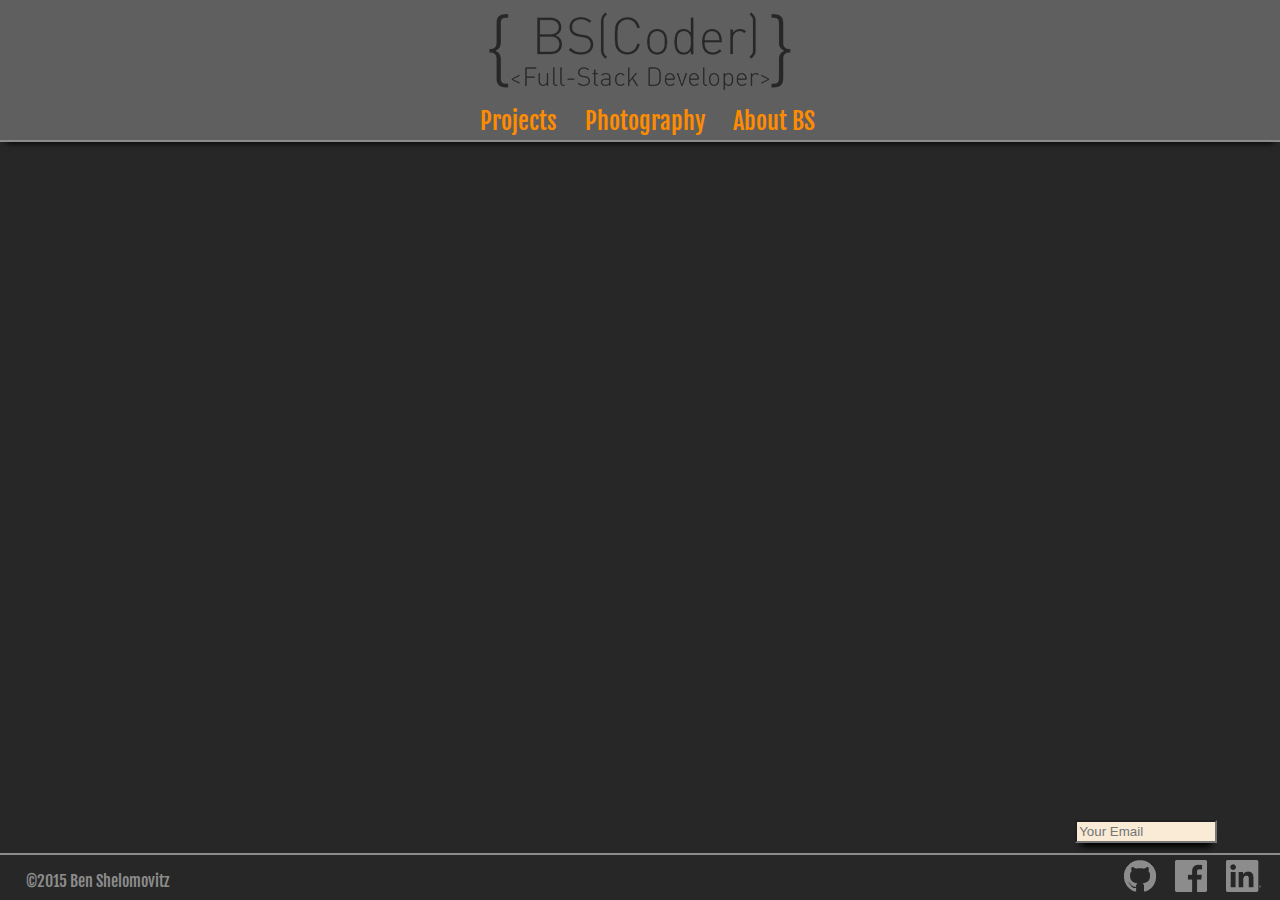
<file: index.html>
<!DOCTYPE html>
<html>
<head lang="en">
    <meta charset="UTF-8">
    <link href='http://fonts.googleapis.com/css?family=Fjalla+One' rel='stylesheet' type='text/css'>

    <link rel="stylesheet" type="text/css" href="CSS/sass.css">
    <title>BS Home</title>
</head>
<body>
    <header>
        <div id="topnav">
        <img id = "logo" src="images/logo-bscoder.jpg" alt="BS Coder">
            <nav>
                <ul id="navmenu">
                    <li ><a href="/index.html"> Projects</a></li>
                    <li><a href="/photo.html">Photography</a></li>
                    <li><a href="/about.html">About BS</a></li>
                </ul>
                <div id="navbarline"></div>

            </nav>
        </div>
    </header>
<article>

    <iframe src="http://githubbadge.appspot.com/bens640" style="border: 0;height: 142px;width: 200px;overflow: hidden;" frameBorder="0"></iframe>

</article>
    <footer>

        <div id="email"><input id="email_field" type="email" placeholder="Your Email" name="Email" ></div>

        <div id="social">
            <a href="https://www.linkedin.com/pub/ben-shelomovitz/24/3b6/345"><img style="width: 2.7%" src="images/In-White-66px-R.png" alt="github link"/></a>
            <a href="https://www.facebook.com/ben.shelomovitz"><img src="images/FB-f-Logo__white_57.png" alt="github link"/></a>
            <a href="http://www.github.com/bens640"><img src="images/GitHub-Mark-Light-64px.png"
                                                         alt="github link"/></a>
        </div>
        <div id="footerline"></div>
        <p>©2015 Ben Shelomovitz</p>

    </footer>

</body>
</html>
</file>
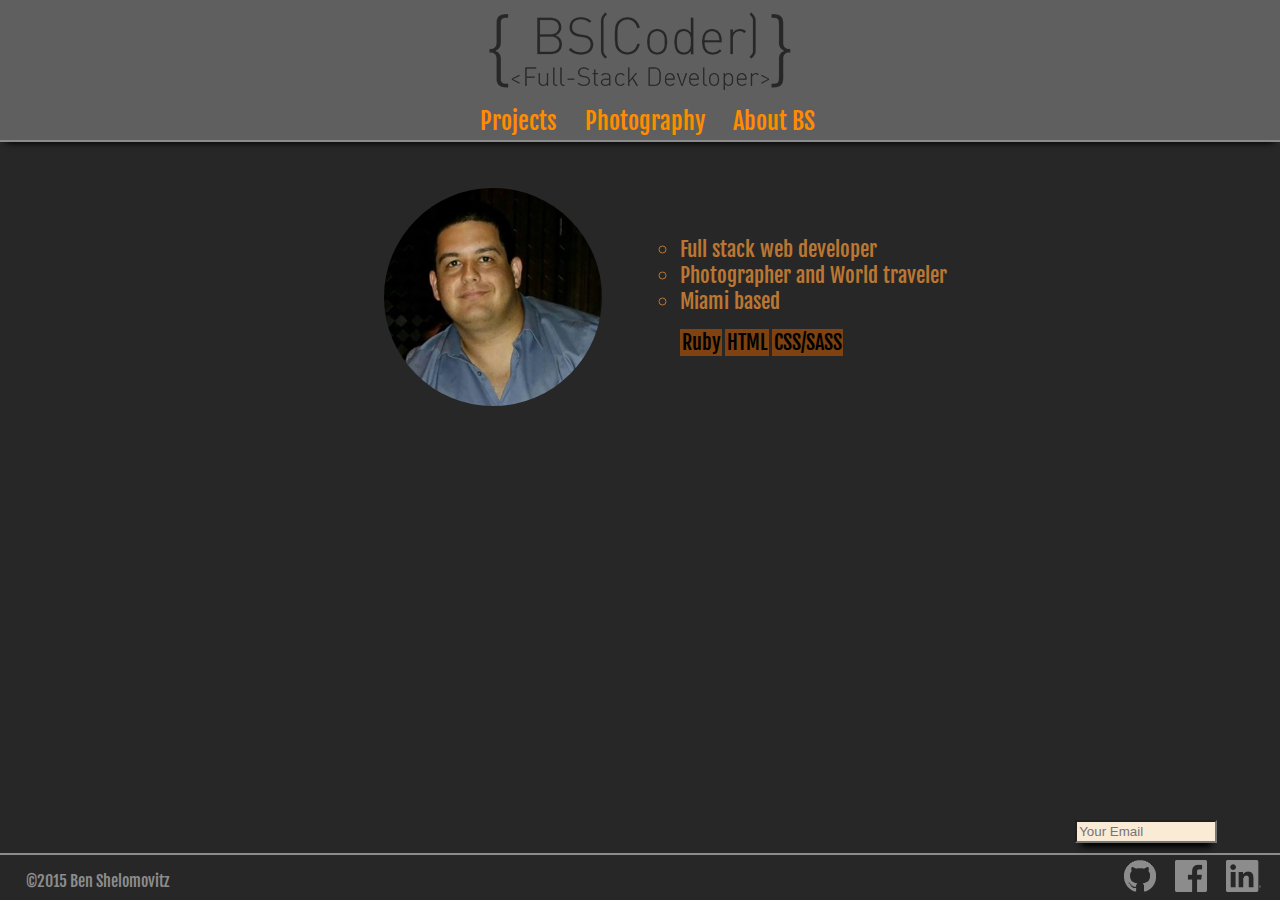
<file: about.html>
<!DOCTYPE html>
<html>
<head lang="en">
    <meta charset="UTF-8">
    <link rel="icon" type="image/png" src="icon.png" />
    <link href='http://fonts.googleapis.com/css?family=Fjalla+One' rel='stylesheet' type='text/css'>
    <link rel="stylesheet" type="text/css" href="CSS/sass.css">
    <title>BS About</title>
</head>
<body>
<header>
    <div id="topnav">
        <img id = "logo" src="images/logo-bscoder.jpg" alt="BS Coder">
        <nav>
            <ul id="navmenu">
                <li ><a href="/index.html"> Projects</a></li>
                <li><a href="/photo.html">Photography</a></li>
                <li><a href="/about.html">About BS</a></li>
            </ul>

        </nav>
        <div id="navbarline"></div>
    </div>
</header>
<article>
    <div id="class">
        <img id="profile-pic"
             src=images/profile-pic.jpg alt=""/>
        <ul>
            <li>Full stack web developer</li>
            <li>Photographer and World traveler</li>
            <li>Miami based</li>
        </ul>
    </div>
    <ul id="lang">
        <li>Ruby</li>
        <li>HTML</li>
        <li>CSS/SASS</li>
    </ul>


</article>
<footer>

    <div id="email"><input id="email_field" type="email" placeholder="Your Email" name="Email" ></div>
    <div id="social">
        <a href="https://www.linkedin.com/pub/ben-shelomovitz/24/3b6/345"><img style="width: 2.7%" src="images/In-White-66px-R.png" alt="github link"/></a>
        <a href="https://www.facebook.com/ben.shelomovitz"><img src="images/FB-f-Logo__white_57.png" alt="github link"/></a>
        <a href="http://www.github.com/bens640"><img src="images/GitHub-Mark-Light-64px.png"
                                                     alt="github link"/></a>
    </div>
        <div id="footerline"></div>
    <p>©2015 Ben Shelomovitz</p>

</footer>

</body>
</html>
</file>
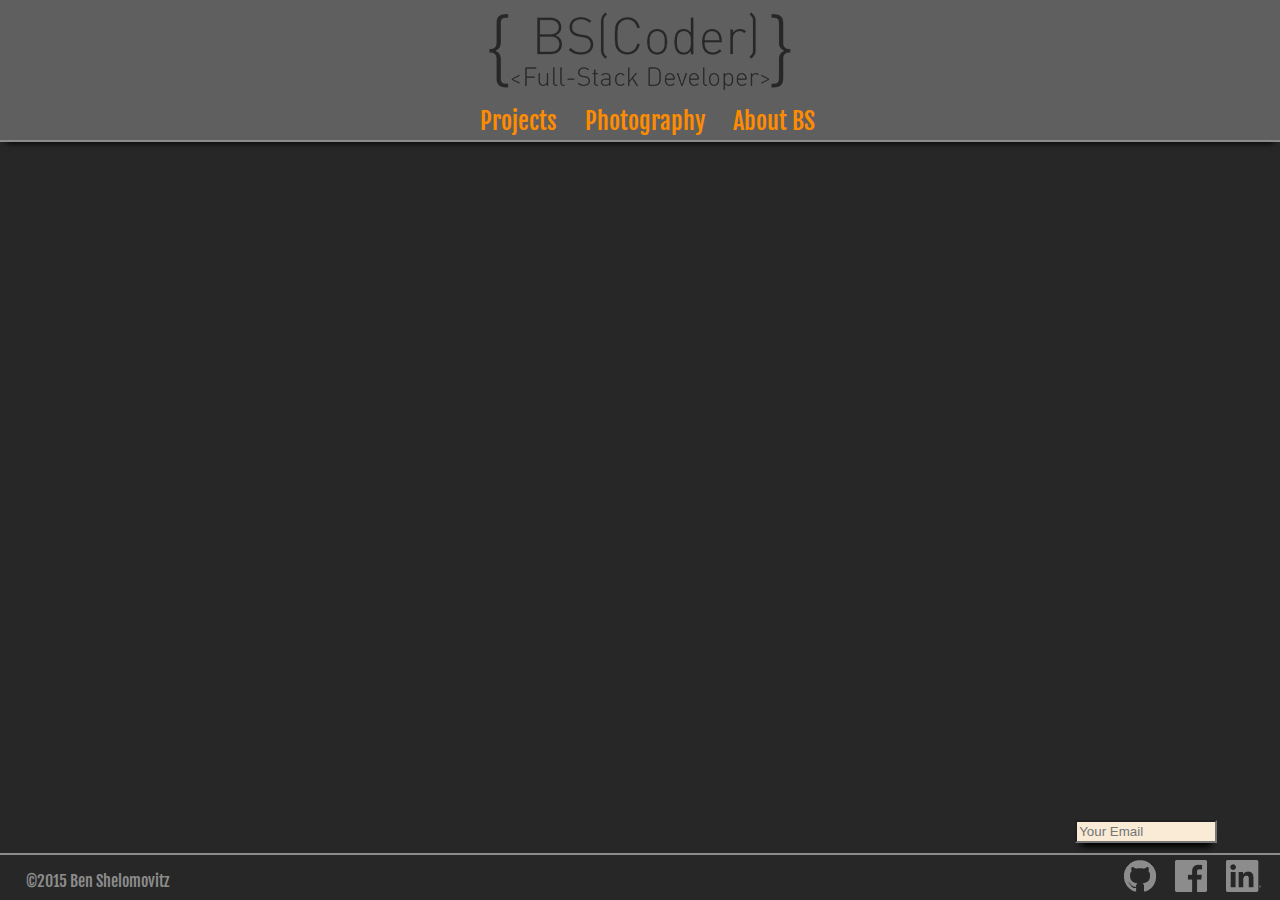
<file: photo.html>
<!DOCTYPE html>
<html>
<head lang="en">
    <meta charset="UTF-8">
    <link href='http://fonts.googleapis.com/css?family=Fjalla+One' rel='stylesheet' type='text/css'>
    <link rel="stylesheet" type="text/css" href="CSS/sass.css">
    <title>BS Photography</title>
</head>
<body>
<header>
    <div id="topnav">
        <img id = "logo" src="images/logo-bscoder.jpg" alt="BS Coder">
        <nav>
            <ul id="navmenu">
                <li ><a href="/index.html"> Projects</a></li>
                <li><a href="/photo.html">Photography</a></li>
                <li><a href="/about.html">About BS</a></li>
            </ul>

        </nav>
        <div id="navbarline"></div>
    </div>
</header>
<article>

    <div id="gallery">
        <!--START JUICEBOX EMBED-->
        <script src="jbcore/juicebox.js"></script>
        <script>
            new juicebox({
                containerId: "juicebox-container",
                galleryWidth: "60%",
                galleryHeight: "60%",
                backgroundColor: "rgba(39,39,39,1)"
            });
        </script>
        <div id="juicebox-container"></div>
        <!--END JUICEBOX EMBED-->
    </div>



</article>
<footer>

    <div id="email"><input id="email_field" type="email" placeholder="Your Email" name="Email" ></div>
    <div id="social">
        <a href="https://www.linkedin.com/pub/ben-shelomovitz/24/3b6/345"><img style="width: 2.7%" src="images/In-White-66px-R.png" alt="github link"/></a>
        <a href="https://www.facebook.com/ben.shelomovitz"><img src="images/FB-f-Logo__white_57.png" alt="github link"/></a>
        <a href="http://www.github.com/bens640"><img src="images/GitHub-Mark-Light-64px.png"
                                                     alt="github link"/></a>
    </div>
    <div id="footerline"></div>
    <p>©2015 Ben Shelomovitz</p>

</footer>

</body>
</html>
</file>
<file: CSS/sass.css>
html body {
  background-color: #272727;
  font-family: "Fjalla One", sans-serif;
  margin: 0px;
  padding: 0;
  height: 100%; }

ul {
  list-style: none; }

/* Header Section----------------------------------------------------------- */
header {
  height: 140px; }

#topnav {
  width: 100%;
  height: 100%;
  background-color: #5f5f5f;
  box-shadow: 0 9px 6px -6px black; }

#navbarline {
  width: 100%;
  height: 2px;
  top: 140px;
  position: absolute;
  background-color: #8c8c8c; }

#logo {
  display: block;
  padding-top: 10px;
  margin: 0 auto; }
  @media screen and (max width: 500px) {
    #logo {
      width: 150px; } }

nav a {
  text-decoration: none;
  color: darkorange; }
nav a:active {
  color: #8b8b8b; }
nav a:hover {
  color: #7f4210; }
nav ul {
  text-align: center; }
nav li {
  display: inline;
  margin-right: 2%;
  font-size: 1.5em; }
nav li:hover {
  border-bottom: solid #272426; }

/* Article Section----------------------------------------------------------- */
article {
  min-height: 100%;
  max-width: 75%;
  margin: auto auto -80px; }
  article div ul {
    width: 30%;
    padding-right: 20%;
    padding-top: 5%;
    margin-top: 5%;
    margin-left: 50%;
    color: lavender;
    text-align: left;
    list-style-type: square; }
  article div li {
    list-style-type: circle;
    font-size: 1.3em;
    color: #ba7632; }

#profile-pic {
  width: 17%;
  border-radius: 90%;
  position: absolute;
  left: 30%; }

#lang {
  margin-left: 50%;
  padding-right: 20%; }
  #lang li {
    background-color: #7f4210;
    padding: 0.6% 0.7%;
    display: inline;
    font-size: 1.25em; }

article:after {
  content: "";
  display: block;
  height: 90px; }

/* Content Section----------------------------------------------------------- */
#gallery {
  display: block;
  padding-top: 50px; }

#juicebox-container {
  position: relative;
  left: 50%;
  transform: translateX(-50%);
  clear: both;
  padding: 0px;
  margin: 0px; }

iframe {
  margin: 15% 0 0 42%; }

#project-field {
  margin-left: 20%;
  margin-top: 3%; }

.projects li {
  width: 30%;
  height: 4em;
  background-color: #38347f; }

/* Footer Section----------------------------------------------------------- */
footer {
  width: 100%;
  height: 80px;
  clear: both;
  bottom: 0px;
  left: 0px;
  position: absolute;
  background-color: #272727; }
  footer img {
    width: 2.5%;
    float: right;
    margin-right: 1.5%;
    margin-top: 0.5%; }
  footer p {
    padding-left: 2%;
    text-align: left;
    color: #8c8c8c; }

#footerline {
  width: 100%;
  height: 2px;
  bottom: 40px;
  left: 0px;
  background-color: #8c8c8c; }

#email {
  top: 50px; }

#email_field {
  width: 10em;
  margin-bottom: 10px;
  height: 1.3em;
  top: 100px;
  margin-left: 84%;
  box-shadow: 0 10px 6px -6px black;
  background-color: antiquewhite; }

/*# sourceMappingURL=sass.css.map */
</file>
